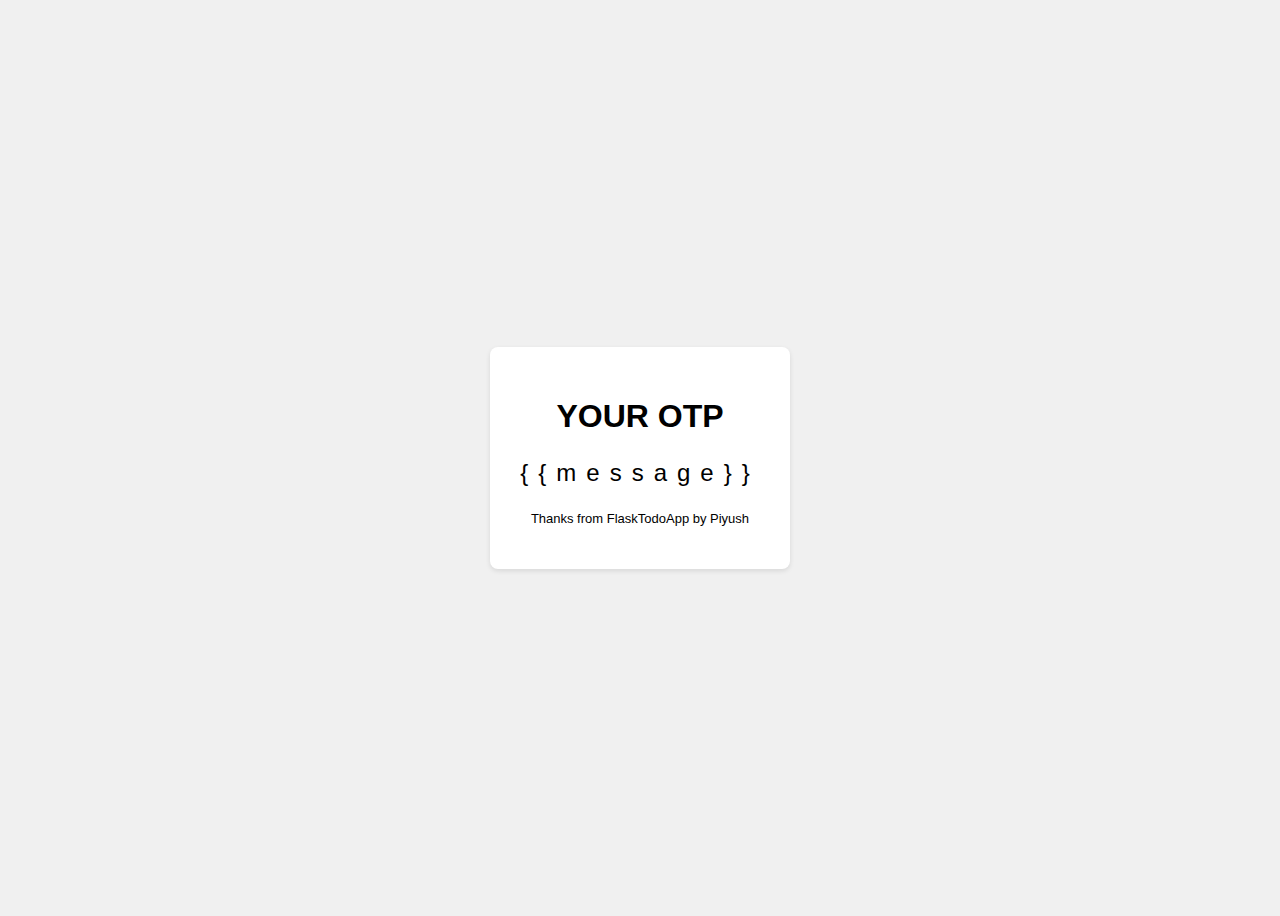
<file: templates/email.html>
<!DOCTYPE html>
<html>
<head>
  <title>OTP Display - TODO App</title>
  <style>
    body {
      font-family: sans-serif;
      display: flex;
      justify-content: center;
      align-items: center;
      min-height: 100vh;
      background-color: #f0f0f0;
    }

    .otp-container {
      background-color: #fff;
      padding: 30px;
      border-radius: 8px;
      box-shadow: 0 2px 5px rgba(0, 0, 0, 0.1);
      text-align: center; /* Center the OTP visually */
    }

    .otp {
      font-size: 24px;
      letter-spacing: 10px; /* Add space between digits */
    }
  </style>
</head>
<body>
  <div class="otp-container">
    <h1>YOUR OTP</h1>
    <p class="otp" id="otpDisplay">{{message}}</p> 
    <p style="font-size: small;">Thanks from FlaskTodoApp by Piyush</p>
  </div>
</body>
</html>
</file>
